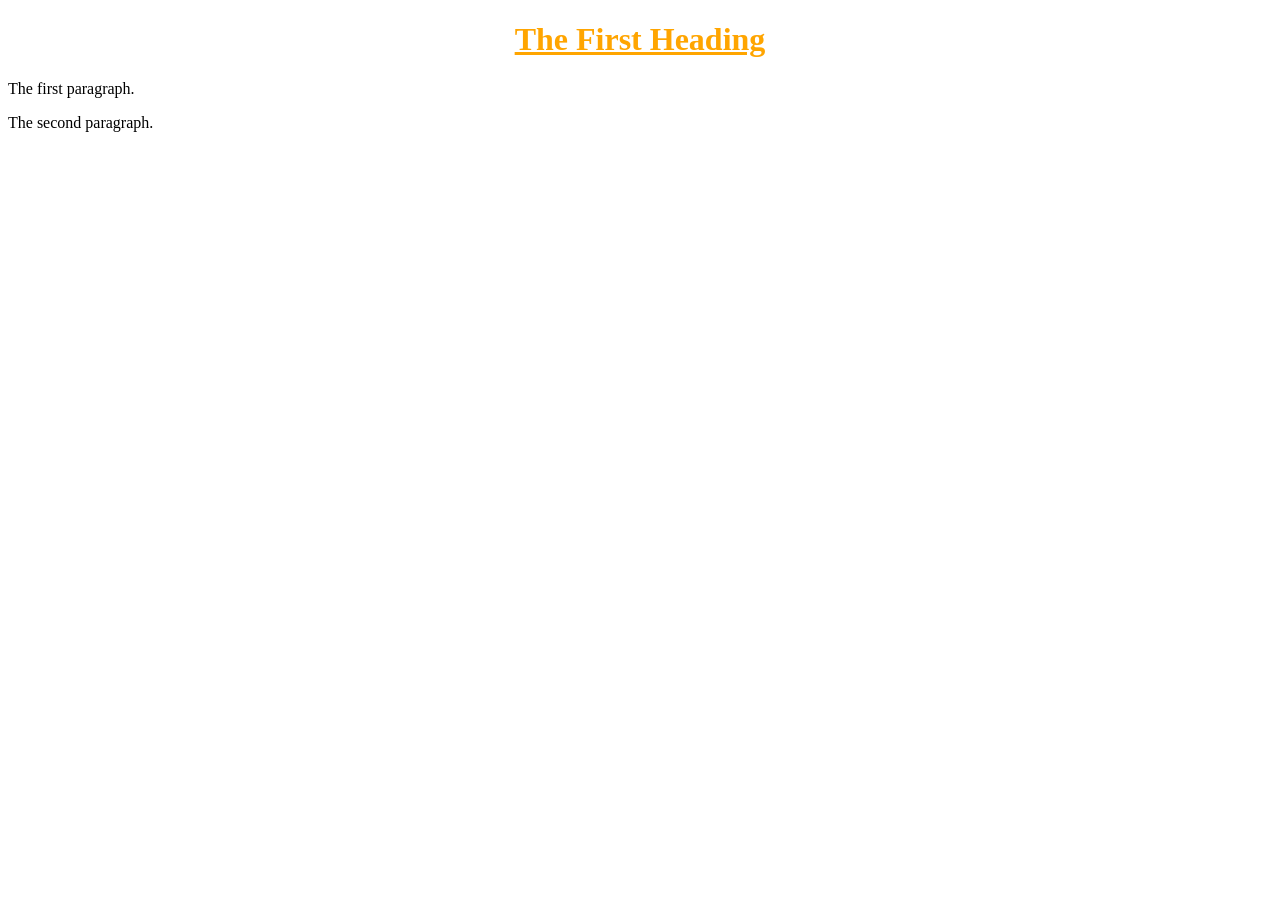
<file: my first website.html>
<!Doctype html>
	<html>
		<head>
			<title>My First Website</title>
			<link rel="stylesheet" type="text/css" href="the first stylesheet.css">
		</head>
		<body>
			<h1 id="first"><b><u>The First Heading</u></b></h1>
			<p id="second">The first paragraph.</p>
      <p id="second">The second paragraph.</p>
		</body>
	</html>
</file>
<file: the first stylesheet.css>
#first {
	text-align: center;
	color: orange;
}
</file>
